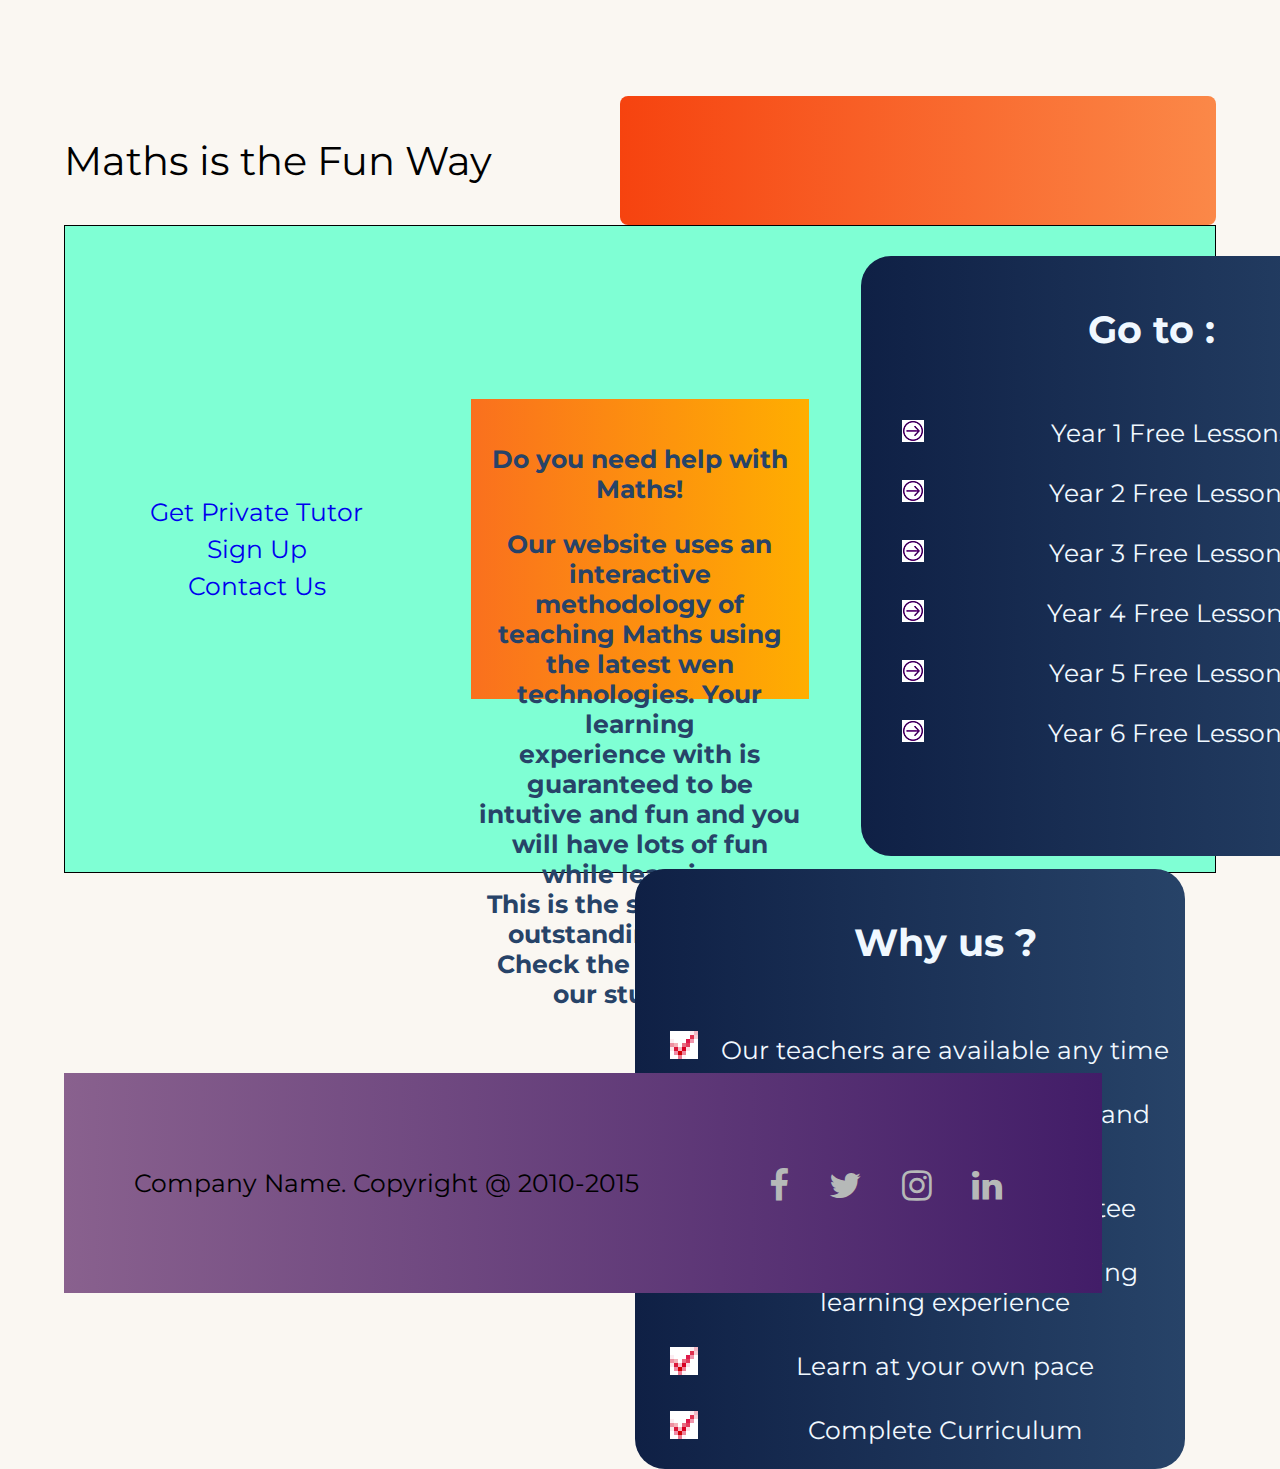
<file: static/1. Maths Website (HTML & CSS)/index.html>
<!DOCTYPE html>
<html lang="en">
<head>
    <meta charset="UTF-8">
    <meta http-equiv="X-UA-Compatible" content="IE=edge">
    <meta name="viewport" content="width=device-width, initial-scale=1.0">
    <link rel="preconnect" href="https://fonts.googleapis.com">
    <link rel="preconnect" href="https://fonts.gstatic.com" crossorigin>
    <link href="https://fonts.googleapis.com/css2?family=Montserrat&display=swap" rel="stylesheet">
    <link rel="stylesheet" href="https://cdnjs.cloudflare.com/ajax/libs/font-awesome/4.7.0/css/font-awesome.min.css">
    <link rel="stylesheet" href="style.css">
    <title>Maths Website</title>
</head>
<body style="background-color: #FAF7F2; margin: 0px; padding: 0px;">
    <div class="container">
        <div class="header">
            <div class="brand">
                <p>Maths is the Fun Way</p>
            </div>
            <div class="searchBox">
        </div>
        <div class="menu">
            <div><v>
            <div><a href="#">Get Private Tutor</a></div>
            <div><a href="#">Sign Up</a></div>
            <div><a href="#">Contact Us</a></div>
        </div>
        <div class="introduction">
            <div class="title">
                <p>Do you need help with Maths!</p>
            </div>
            <div class="about">
                Our website uses an interactive methodology of teaching Maths using the latest wen technologies. 
                Your learning<br/> experience with is guaranteed to be intutive and fun and you will have lots of fun while 
                learning.<br/> This is the secret of our outstanding results. Check the reviews for our students.
            </div>
        </div>
        <div class="center">
            <div id="leftbar" class="sidebar">
                <h2>Go to :</h2>
                <ul>
                    <li><a href="#">Year 1 Free Lessons</a></li>
                    <li><a href="#">Year 2 Free Lessons</a></li>
                    <li><a href="#">Year 3 Free Lessons</a></li>
                    <li><a href="#">Year 4 Free Lessons</a></li>
                    <li><a href="#">Year 5 Free Lessons</a></li>
                    <li><a href="#">Year 6 Free Lessons</a></li>
                </ul>
            </div>
            <div id="rightbar" class="sidebar">
                <ul>
                    <h2>Why us ?</h2>
                    <li>Our teachers are available any time</li>
                    <li>Available on laptops, tablets and phones</li>
                    <li>30 day Money back guarantee</li>
                    <li>Interactive games for enjoying learning experience</li>
                    <li>Learn at your own pace</li>
                    <li>Complete Curriculum</li>
                </ul>
            </div>
        </div>
    </div>
    <div class="footer">
        <div id="left">
            <p>Company Name. Copyright @ 2010-2015</p>
        </div>
        <div id="icons">
            <ul>
                <li><a href="#" class="fa fa-facebook"></a></li>
                <li><a href="#" class="fa fa-twitter"></a></li>
                <li><a href="#" class="fa fa-instagram"></a></li>
                <li><a href="#" class="fa fa-linkedin"></a></li>
            </ul>
        </div>
    </div>
</body>
</html>
</file>
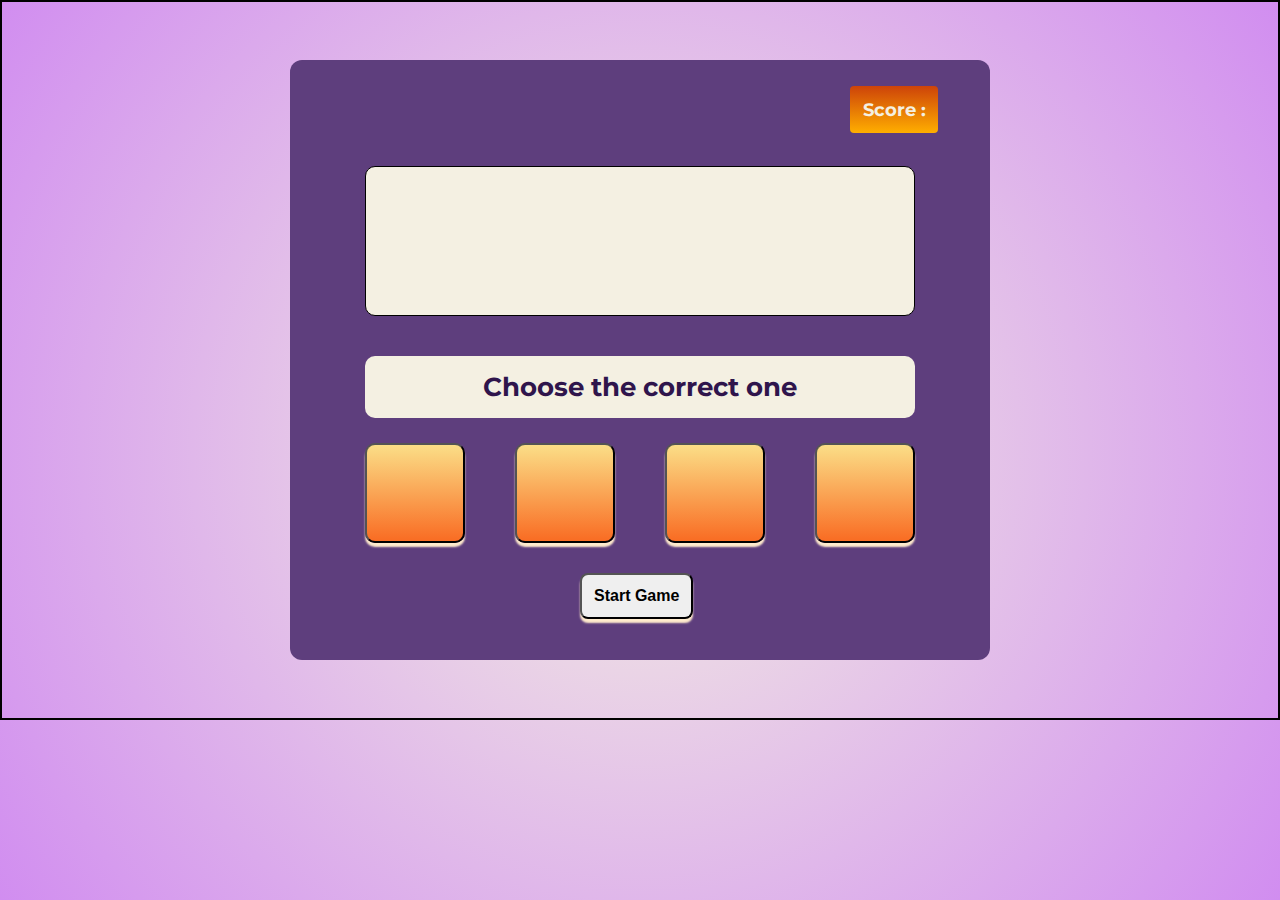
<file: static/Maths Game/index.html>
<!DOCTYPE html>
<html lang="en">   
<head>
    <meta charset="UTF-8">
    <meta http-equiv="X-UA-Compatible" content="IE=edge">
    <meta name="viewport" content="width=device-width, initial-scale=1.0">
    <link rel="stylesheet" href="style.css">
    <link rel="preconnect" href="https://fonts.googleapis.com">
    <link rel="preconnect" href="https://fonts.gstatic.com" crossorigin>
    <link href="https://fonts.googleapis.com/css2?family=Montserrat&family=Nunito&display=swap" rel="stylesheet">
    <link rel="preconnect" href="https://fonts.googleapis.com">
<link rel="preconnect" href="https://fonts.gstatic.com" crossorigin>
<link href="https://fonts.googleapis.com/css2?family=Montserrat&family=Nunito&display=swap" rel="stylesheet">
    <title>Maths Game</title>
</head>
<body>
    <div class="content">
        <div class="container">
            <div id="score">
                Score : <span id="scoreVal"></span>
            </div>
            <div id="correct">
                Correct
            </div>
            <div id="wrong">
                Try Again
            </div>
            <div id="question">
                <div id="Ques"></div>
            </div>
            <div id="choose">
                Choose the correct one
            </div>
            <div class="options">
                <button id="box1"></button>
                <button id="box2"></button>
                <button id="box3"></button>
                <button id="box4"></button>
            </div>
            <div id="start">
                <button id="startGame">
                    Start Game
                </button>
                <div id="time">
                    Time Remaining : <span id="timRemVal"></span> s
                </div>
            </div>
            <div id="gameOver">
                <div id="innerDiv">
                    <p>Game Over !</p> 
                    <p>Your Score is <span id="sval"></span></p>
                </div>
            </div>
        </div>
    </div>
    <script src="Javascript.js"></script>
</body>
</html>
</file>
<file: static/1. Maths Website (HTML & CSS)/style.css>
body {
    margin: 0;
    padding: 0;
}
* {
    box-sizing: border-box;
}
a {
    text-decoration: none;
}

.container {
    margin: 5% 5%;
    font-family: 'Montserrat', sans-serif;
}
.header {
    display: flex;
    flex-wrap: wrap;
    padding: 2em 0;
}
.brand {
    flex: 1;
    min-width: 400px;
    font-size: 40px;
}
.searchBox {
    border-radius: 8px;
    padding: 20px;
    background: linear-gradient(to right, #f6430f, #fb8848);
    display: flex;
    flex-wrap: wrap;
    flex: 1;
    min-width: 400px;
    justify-content: center;
    align-items: center;
}
.text {
    margin: 1em;
    font-size: 20px;
    flex: 1;
    background: white url(Images/search.png) right center no-repeat;
}
.submit {
    margin: 1em;
    font-size: 20px;
    flex: 1;
    font-weight: bold;
    background-color: #553377;
    color: white;
}

.menu {
    border: 1px solid black;
    background-color: aquamarine;
    display: flex;
    flex-wrap: wrap;
    justify-content: center;
    align-items: center;
}

.menu div {
    /* background-color: #553377; */
    margin: 2% 2%;
    /* border-right: 2px solid black;
    line-height: 35px; */
    flex: 1;
    text-align: center;
    min-width: 200px;
    font-size: 25px;
}
.menu div a:hover {
    text-transform: uppercase;
    font-weight: bold;
    transition: font-size 0.3s linear;
}
.menu div a:last-child{
    border-right: none;
}

.introduction {
    height: 300px;
    background: linear-gradient(to right, #FA701E, #FFAE00);
    margin-top: 50px;
    padding: 20px 0;
    color: #274368;
}
.title {
    text-align: center;
    margin: 30px 0;
    font-size: 50px;
    font-weight: bold;
}
.about {
    text-align: center;
    font-size: 20px;
    font-weight: bold;
}
.center {
    margin-top: 100px;
    height: 600px;
    color: aliceblue;
}
.sidebar {
    background: linear-gradient(to right, #0F2045, #274368);
    border-radius: 30px;
    margin: 20px 0;
    width: 550px;
    font-size: 20px;
    padding-left: 30px;
    height: 600px;
}
#leftbar {
    float: left;
}
#rightbar {
    float: right;
}
.sidebar ul li {
    padding: 15px;
}
.sidebar h2 {
    padding: 20px 20px;
}
.sidebar ul li a {
    text-decoration: none;
    color: aliceblue;
}
#leftbar ul li {
    list-style-image: url(Images/Arrow.png);
}
#rightbar ul li {
    list-style-image: url(Images/Tick.png);
}
.footer {
    font-family: 'Montserrat', sans-serif;
    margin-top: 200px;
    height: 220px;
    font-size: 25px;
    background: linear-gradient(to left, #421D68, #89618E);
}
#left {
    float: left;
    margin: 70px 70px;
}
#icons {
    float: right;
    margin-right: 80px;
}
#icons ul li {
    float: left;
    list-style: none;
    padding: 70px 20px;
}
#icons ul li a {
    font-size: 35px;
    color:rgb(182, 185, 184)
}
</file>
<file: static/Maths Game/style.css>
body {
    margin: 0;
    padding: 0;
}
* {
    box-sizing: border-box;
}
html {
    height: 100%;
    background: radial-gradient(circle, #F4F0E2, #d18df0);
}
.content {
    font-family: 'Montserrat', sans-serif;
    height: auto;
    border: 2px solid black;
    display: flex;
    flex-wrap: wrap;
    justify-content: center;
    align-items: center;
    height: 720px;
}
.container {
    height: 600px;
    width: 700px;
    background: #5E3E7D;
    border-radius: 12px;
    position: relative;
    padding: 1em;
}
#score {
    margin: 10px;
    background: linear-gradient(#CD4309, #FFAE00);
    color: #F4F0E2;
    position: absolute;
    padding: 0.7em;
    border-radius: 4px;
    font-weight: bold;
    font-size: 18px;
    left: 550px;
}
#correct {
    margin: 10px;
    background: #18b33f;
    color: #F4F0E2;
    position: absolute;
    padding: 0.7em;
    border-radius: 4px;
    font-weight: bold;
    font-size: 18px;
    left: 290px;
    display: none;
}
#wrong {
    margin: 10px;
    background: #a51b09;
    color: #F4F0E2;
    position: absolute;
    padding: 0.7em;
    border-radius: 4px;
    font-weight: bold;
    font-size: 18px;
    left: 290px;
    display: none;
}
#question {
    width: 550px;
    height: 150px;
    border: 1px solid black;
    margin: 90px auto 40px auto;
    background: #F4F0E2;
    border-radius: 10px;
    font-family: 'Nunito', sans-serif;
    font-weight: bold;
    font-size: 90px;
}
#question div {
    margin: 17px auto;
    text-align: center;
}
#choose {
    font-weight: bold;
    width: 550px;
    background: #F4F0E2;
    margin: auto;
    border-radius: 10px;
    padding: 15px;
    text-align: center;
    font-size: 26px;
    color: #2F154C;
}
.options {
    width: 550px;
    margin: 5px auto;
    display: flex;
    flex-wrap: wrap;
    justify-content: space-between;
    align-content: center;
}
.options button {
    flex=1;
    font-family: 'Nunito', sans-serif;
    font-weight: bold;
    height: 100px;
    width: 100px;
    background: linear-gradient(#FBDE87, #F96C23);
    color: #F4F0E2;
    margin: 20px 0;
    padding: 15px;
    font-size: 35px;
    border-radius: 10px;
    box-shadow: 0 4px 2px blanchedalmond;
    position: relative;
    cursor: pointer;
}
.options button:hover, #start button:hover {
    background: #0F2048;
    color: whitesmoke;
}
.options button:active, #start button:active{
    box-shadow: none;
    top: 4px;
    transition: top 5s;
}
#start {
    width: 120px;
    margin: 10px auto;
}
#start button {
    padding: 12px;
    font-size: 16px;
    font-weight: bold;
    border-radius: 8px;
    box-shadow: 0 4px 2px blanchedalmond;
    position: relative;
    cursor: pointer;
}
#time {
    background: linear-gradient(#04439F, #1D55A8);
    color: #F4F0E2;
    width: 215px;
    padding: 15px;
    position: absolute;
    font-size: 16px;
    font-weight: bold;
    top: 510px;
    left: 470px;
    border-radius: 8px;
    box-shadow: 0 4px #605176;
    display: none;
}
#gameOver {
    height: 260px;
    width: 600px;
    background: linear-gradient(#17afd4, #a7e4f7);
    text-align: center;
    position: absolute;
    top: 180px;
    left: 60px;
    border-radius: 10px;
    display: none;
}
#innerDiv {
    width: 400px;
    margin: 70px auto;
    font-size: 35px;
    font-weight: bold;
    text-transform: uppercase;
    color: #0F2048;;
}
</file>
